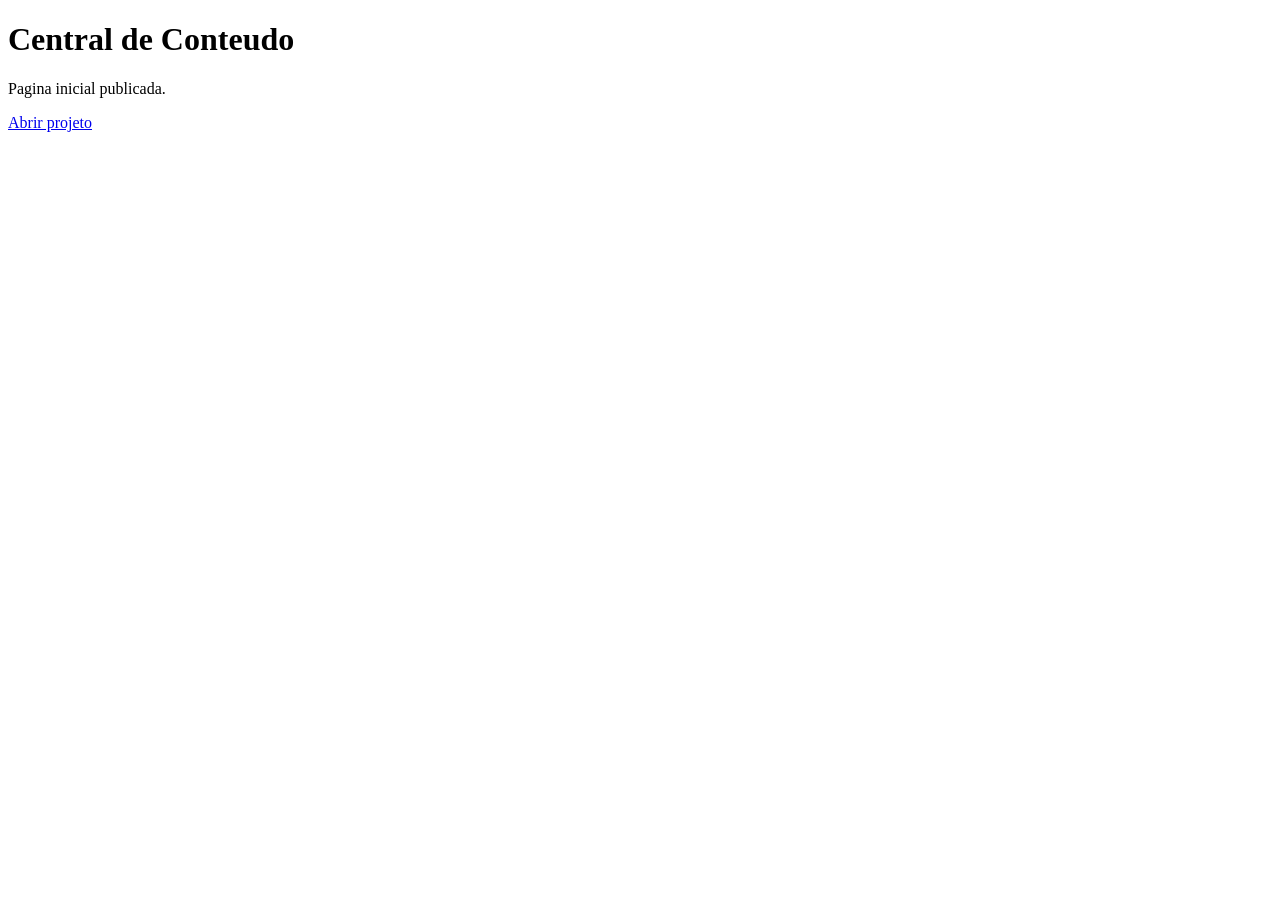
<file: index.html>
<!doctype html><html lang="pt-BR"><head><meta charset="utf-8"><meta name="viewport" content="width=device-width,initial-scale=1"><title>Central de Conteudo</title></head><body><main><h1>Central de Conteudo</h1><p>Pagina inicial publicada.</p><p><a href="wiki.html">Abrir projeto</a></p></main></body></html>
</file>
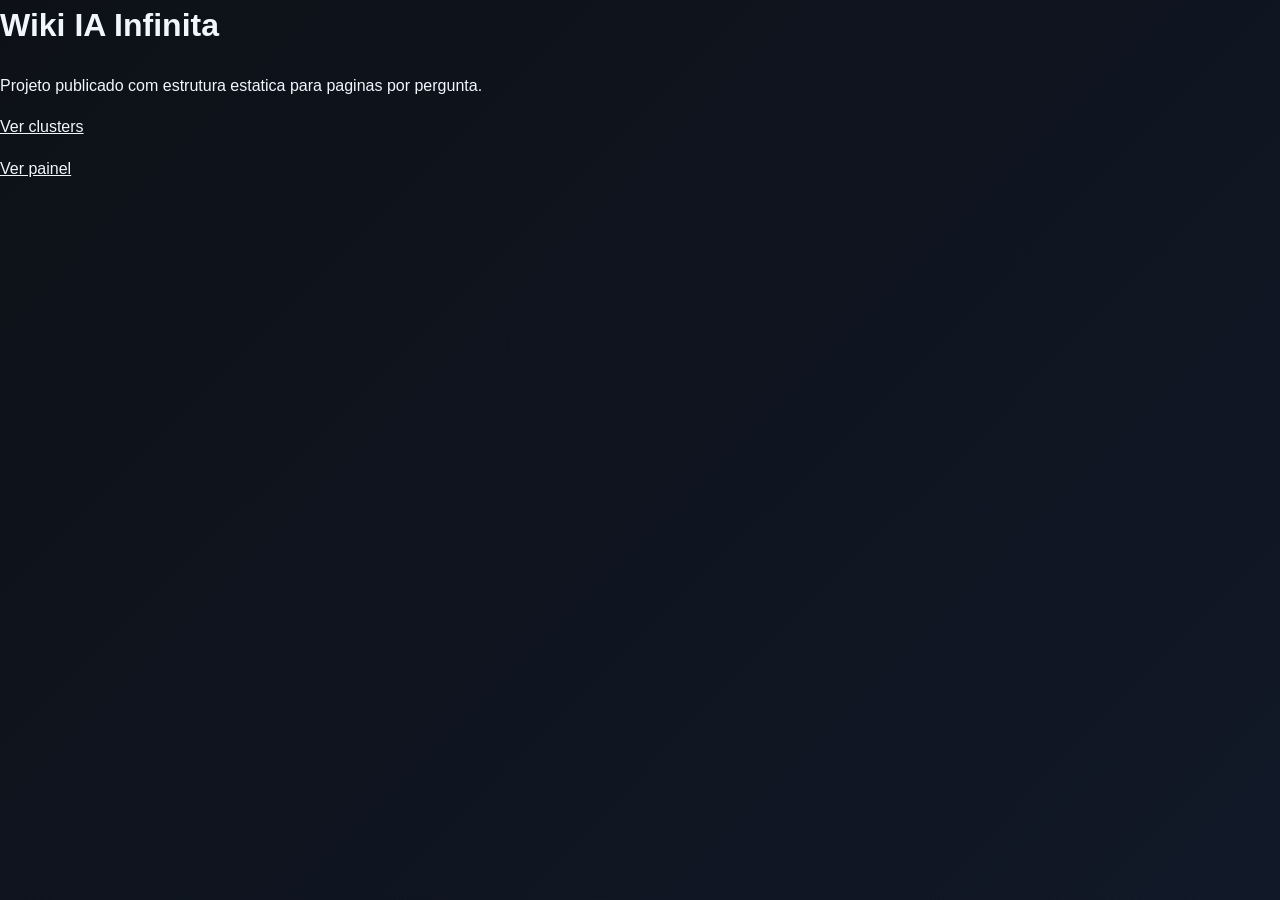
<file: wiki.html>
<html><head><title>Wiki IA Infinita</title><link rel="stylesheet" href="assets/style.css"></head><body><main class="container"><h1>Wiki IA Infinita</h1><p>Projeto publicado com estrutura estatica para paginas por pergunta.</p><p><a href="clusters.html">Ver clusters</a></p><p><a href="admin/">Ver painel</a></p></main></body></html>
</file>
<file: assets/style.css>
:root{--bg:#0d1117;--panel:#161b22;--text:#f0f6fc;--muted:#8b949e;--brand:#7c3aed;--line:#30363d;--accent:#22c55e}*{box-sizing:border-box}body{margin:0;font-family:Arial,Helvetica,sans-serif;background:linear-gradient(135deg,#0d1117,#111827);color:var(--text);line-height:1.6}a{color:inherit}nav{display:flex;gap:20px;align-items:center;justify-content:space-between;max-width:1100px;margin:auto;padding:24px}nav a{color:var(--muted);text-decoration:none}.hero{padding-bottom
</file>
